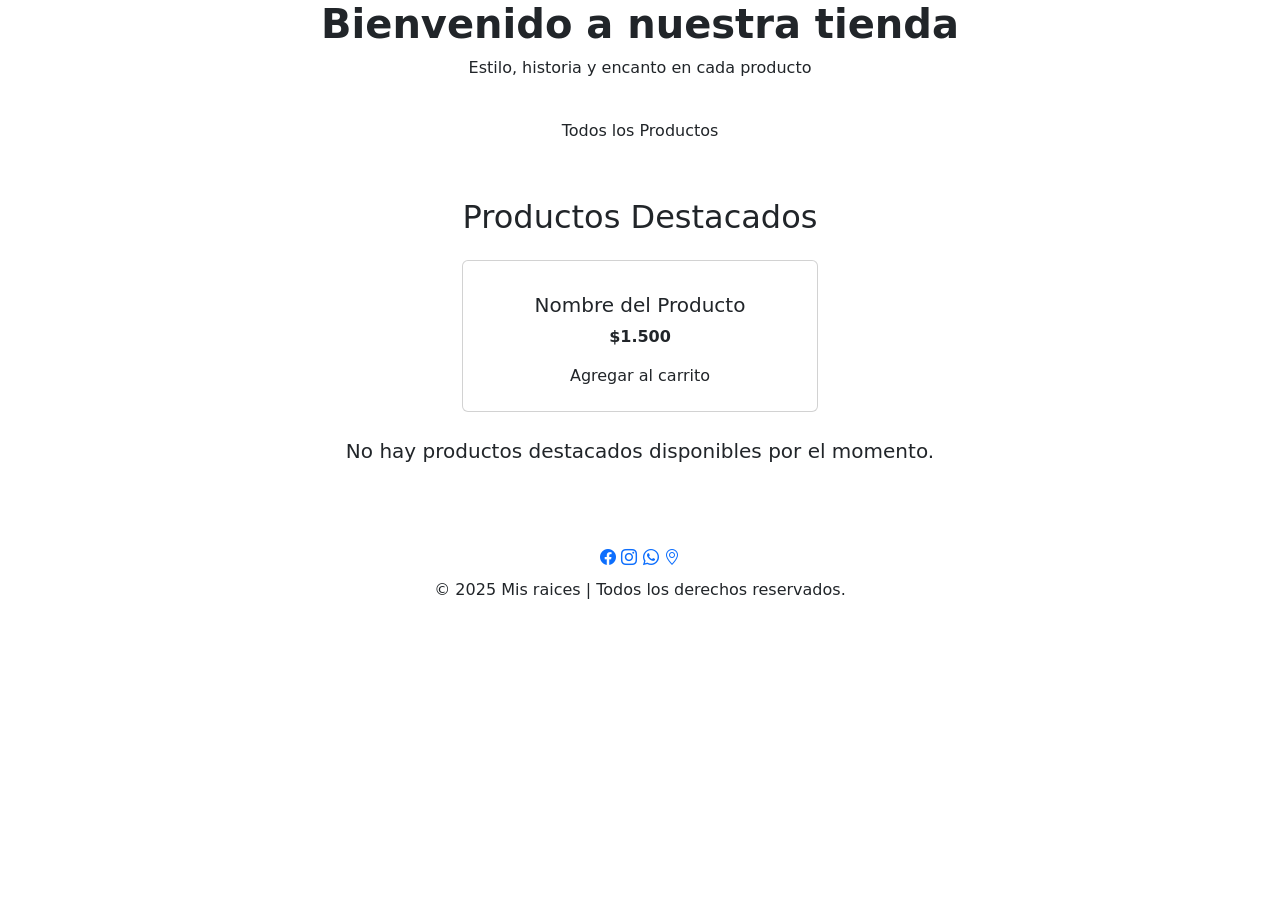
<file: src/main/resources/templates/index.html>
<!DOCTYPE html>
<html xmlns:th="http://www.thymeleaf.org" lang="es">
<head>
  <meta charset="UTF-8">
  <meta name="viewport" content="width=device-width, initial-scale=1.0">
  <title>Mis raices</title>
  <link href="https://cdn.jsdelivr.net/npm/bootstrap@5.3.2/dist/css/bootstrap.min.css" rel="stylesheet">
  <link href="https://fonts.googleapis.com/css2?family=Playfair+Display:wght@400;600&family=Poppins:wght@300;400;600&display=swap" rel="stylesheet">
  <link rel="stylesheet" th:href="@{/estilos/style-index.css}">
  <link rel="stylesheet" href="https://cdn.jsdelivr.net/npm/bootstrap-icons@1.11.0/font/bootstrap-icons.css">
</head>

<body>

<th:block th:replace="~{fragmentos :: nav-bar('inicio', ${cantidadTotal})}"></th:block>

<section class="banner d-flex align-items-center justify-content-center">
  <div class="text-center">
    <h1 class="fw-bold">Bienvenido a nuestra tienda</h1>
    <p>Estilo, historia y encanto en cada producto</p>
    <a th:href="@{/productos}" class="btn btn-vintage mt-3">Todos los Productos</a>
  </div>
</section>

<section class="container my-5">
  <h2 class="text-center mb-4">Productos Destacados</h2>
  <div class="row g-4 d-flex justify-content-center">

    <div class="col-md-4 col-sm-6" th:each="producto : ${productosDestacados}">
      <div class="card product-card h-100">
        <a th:href="@{/producto-card/{id}(id=${producto.id})}" class="text-decoration-none text-dark">
          <div class="card-img-top-container">
            <img th:src="@{'/imagenes/productos/' + ${producto.urlImagen}}" class="card-img-top" th:alt="${producto.nombre}">
          </div>
          <div class="card-body text-center d-flex flex-column justify-content-between p-2">
            <h5 class="card-title" th:text="${producto.nombre}">Nombre del Producto</h5>
            <p class="card-text fw-bold" th:text="'$' + ${#numbers.formatDecimal(producto.precio, 0, 'POINT', 0, 'COMMA')}">$1.500</p>
          </div>
        </a>
        <div class="card-footer text-center border-0 bg-transparent pt-0 pb-3">
          <form th:action="@{/carrito/agregar}" method="post" class="d-inline">
            <input type="hidden" name="id" th:value="${producto.id}">
            <button type="submit" class="btn btn-vintage w-100">Agregar al carrito</button>
          </form>
        </div>
      </div>
    </div>

    <div th:if="${#lists.isEmpty(productosDestacados)}" class="col-12 text-center">
      <p class="lead">No hay productos destacados disponibles por el momento.</p>
    </div>

  </div>
</section>

<footer class="vintage-footer text-center py-3">
  <div class="social-icons mb-2">
    <a href="#" target="_blank"><i class="bi bi-facebook"></i></a>
    <a href="#" target="_blank"><i class="bi bi-instagram"></i></a>
    <a href="#" target="_blank"><i class="bi bi-whatsapp"></i></a>
    <a href="#" target="_blank"><i class="bi bi-geo-alt"></i></a>
  </div>
  <p>&copy; 2025 Mis raices | Todos los derechos reservados.</p>
</footer>

<script src="https://cdn.jsdelivr.net/npm/bootstrap@5.3.2/dist/js/bootstrap.bundle.min.js"></script>
</body>
</html>
</file>
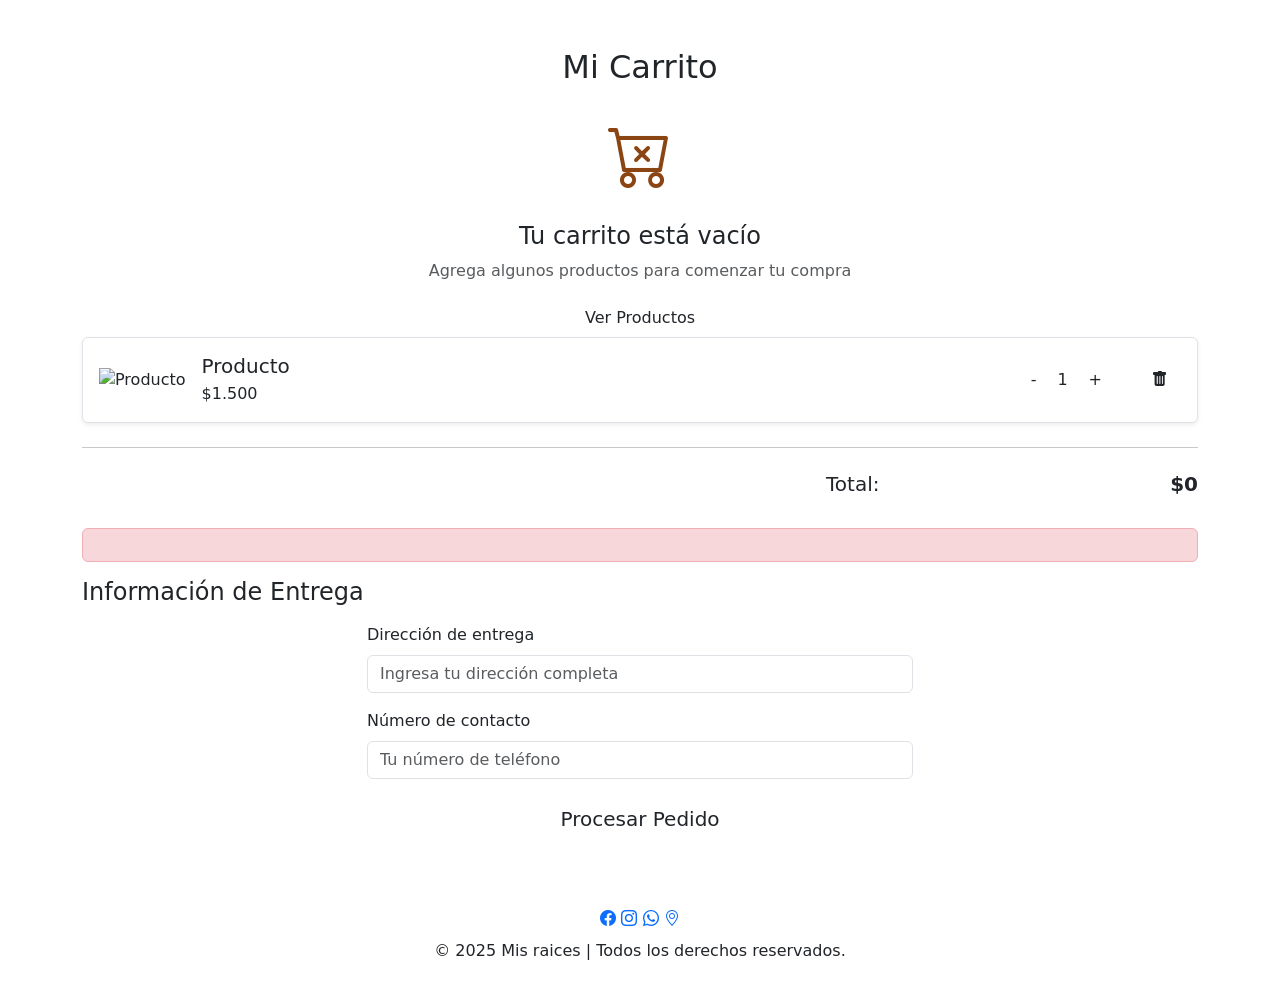
<file: src/main/resources/templates/carrito.html>
<!DOCTYPE html>
<html lang="es" xmlns:th="http://www.thymeleaf.org">
<head>
  <meta charset="UTF-8">
  <meta name="viewport" content="width=device-width, initial-scale=1.0">
  <title>Carrito - Mis Raices</title>
  <link href="https://cdn.jsdelivr.net/npm/bootstrap@5.3.2/dist/css/bootstrap.min.css" rel="stylesheet">
  <link rel="stylesheet" href="https://cdn.jsdelivr.net/npm/bootstrap-icons@1.11.0/font/bootstrap-icons.css">
  <link href="https://fonts.googleapis.com/css2?family=Poppins:wght@300;400;500;600&display=swap" rel="stylesheet">
  <link th:href="@{/estilos/carrito.css}" rel="stylesheet">
</head>
<body>

<div th:replace="~{fragmentos :: nav-bar('carrito', ${cantidadTotal})}"></div>

<section class="container my-5 carrito">
  <h2 class="text-center mb-4">Mi Carrito</h2>

  <div th:if="${#lists.isEmpty(itemsCarrito)}" class="text-center">
    <div class="empty-cart">
      <i class="bi bi-cart-x" style="font-size: 4rem; color: #8B4513;"></i>
      <h4 class="mt-3">Tu carrito está vacío</h4>
      <p class="text-muted">Agrega algunos productos para comenzar tu compra</p>
      <a th:href="@{/productos}" class="btn btn-vintage">Ver Productos</a>
    </div>
  </div>

  <div th:each="item : ${itemsCarrito}" class="cart-item d-flex align-items-center justify-content-between p-3 mb-3 border rounded shadow-sm">
    <div class="d-flex align-items-center gap-3">
      <img th:src="@{'/imagenes/productos/' + ${item.producto.urlImagen}}" alt="Producto" class="cart-img">
      <div>
        <h5 class="mb-1" th:text="${item.producto.nombre}">Producto</h5>
        <p class="mb-0" th:text="'$' + ${#numbers.formatDecimal(item.producto.precio, 0, 'POINT', 0, 'COMMA')}">$1.500</p>
      </div>
    </div>
    <div class="d-flex align-items-center gap-2">
      <form th:action="@{/carrito/actualizar}" method="post" class="d-inline">
        <input type="hidden" name="id" th:value="${item.producto.id}">
        <input type="hidden" name="cantidad" th:value="${item.cantidad - 1}">
        <button type="submit" class="btn btn-quantity" th:disabled="${item.cantidad <= 1}">-</button>
      </form>
      <span class="quantity" th:text="${item.cantidad}">1</span>
      <form th:action="@{/carrito/actualizar}" method="post" class="d-inline">
        <input type="hidden" name="id" th:value="${item.producto.id}">
        <input type="hidden" name="cantidad" th:value="${item.cantidad + 1}">
        <button type="submit" class="btn btn-quantity">+</button>
      </form>
      <form th:action="@{/carrito/eliminar}" method="post" class="d-inline ms-3">
        <input type="hidden" name="id" th:value="${item.producto.id}">
        <button type="submit" class="btn btn-delete"><i class="bi bi-trash-fill"></i></button>
      </form>
    </div>
  </div>

  <hr class="my-4">
  <div class="d-flex justify-content-end mb-4">
    <div class="col-md-4">
      <div class="d-flex justify-content-between align-items-center">
        <h5>Total:</h5>
        <h5 class="fw-bold" th:text="'$' + ${#numbers.formatDecimal(totalCarrito, 0, 'POINT', 0, 'COMMA')}">$0</h5>
      </div>
    </div>
  </div>

  <!-- Mensajes de error -->
  <div th:if="${error}" class="alert alert-danger text-center" role="alert">
    <span th:text="${error}"></span>
  </div>

  <!-- Formulario de checkout -->
  <div th:if="${!#lists.isEmpty(itemsCarrito)}" class="checkout-section">
    <h4 class="mb-3">Información de Entrega</h4>
    <form th:action="@{/carrito/checkout}" method="post" class="row justify-content-center">
      <div class="col-md-6">
        <div class="mb-3">
          <label for="direccion" class="form-label">Dirección de entrega</label>
          <input type="text" class="form-control" id="direccion" name="direccion"
                 placeholder="Ingresa tu dirección completa" required>
        </div>
        <div class="mb-3">
          <label for="contacto" class="form-label">Número de contacto</label>
          <input type="tel" class="form-control" id="contacto" name="contacto"
                 placeholder="Tu número de teléfono" required>
        </div>
        <div class="text-center">
          <button type="submit" class="btn btn-vintage btn-lg">Procesar Pedido</button>
        </div>
      </div>
    </form>
  </div>
</section>

<footer class="vintage-footer text-center py-3">
  <div class="social-icons mb-2">
    <a href="#"><i class="bi bi-facebook"></i></a>
    <a href="#"><i class="bi bi-instagram"></i></a>
    <a href="#"><i class="bi bi-whatsapp"></i></a>
    <a href="#"><i class="bi bi-geo-alt"></i></a>
  </div>
  <p>&copy; 2025 Mis raices | Todos los derechos reservados.</p>
</footer>

<script src="https://cdn.jsdelivr.net/npm/bootstrap@5.3.2/dist/js/bootstrap.bundle.min.js"></script>
</body>
</html>
</file>
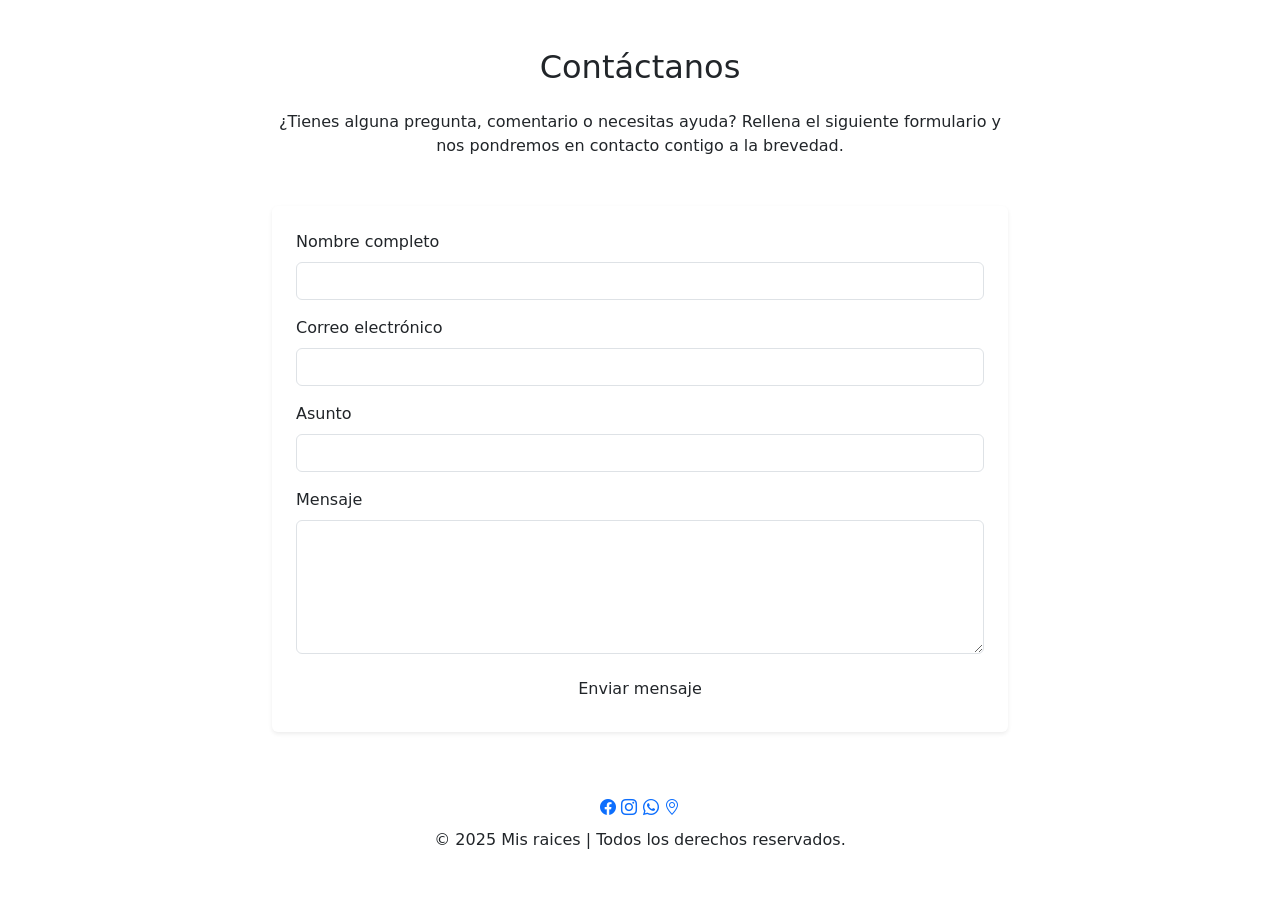
<file: src/main/resources/templates/contactos.html>
<!DOCTYPE html>
<html xmlns:th="http://www.thymeleaf.org" lang="es">
<head>
  <meta charset="UTF-8">
  <meta name="viewport" content="width=device-width, initial-scale=1.0">
  <title>Contacto - Mis raices</title>

  <link href="https://cdn.jsdelivr.net/npm/bootstrap@5.3.2/dist/css/bootstrap.min.css" rel="stylesheet">
  <link href="https://fonts.googleapis.com/css2?family=Playfair+Display:wght@400;600&family=Poppins:wght@300;400;600&display=swap" rel="stylesheet">

  <link rel="stylesheet" th:href="@{/estilos/productos.css}">
  <link rel="stylesheet" th:href="@{/estilos/contacto.css}">
  <link rel="stylesheet" href="https://cdn.jsdelivr.net/npm/bootstrap-icons@1.11.0/font/bootstrap-icons.css">
</head>

<body>

<th:block th:replace="~{fragmentos :: nav-bar('contacto', ${cantidadTotal})}"></th:block>

<main class="container my-5">
  <h2 class="text-center mb-4">Contáctanos</h2>
  <div class="row justify-content-center">
    <div class="col-md-8">
      <p class="text-center mb-5">
        ¿Tienes alguna pregunta, comentario o necesitas ayuda? Rellena el siguiente formulario y nos pondremos en contacto contigo a la brevedad.
      </p>

      <form th:action="@{/contacto}" method="post" class="p-4 shadow-sm rounded contact-form">
        <div class="mb-3">
          <label for="nombre" class="form-label">Nombre completo</label>
          <input type="text" class="form-control" id="nombre" name="nombre" required>
        </div>
        <div class="mb-3">
          <label for="email" class="form-label">Correo electrónico</label>
          <input type="email" class="form-control" id="email" name="email" required>
        </div>
        <div class="mb-3">
          <label for="asunto" class="form-label">Asunto</label>
          <input type="text" class="form-control" id="asunto" name="asunto" required>
        </div>
        <div class="mb-3">
          <label for="mensaje" class="form-label">Mensaje</label>
          <textarea class="form-control" id="mensaje" name="mensaje" rows="5" required></textarea>
        </div>

        <div class="d-grid gap-2">
          <button type="submit" class="btn btn-vintage">Enviar mensaje</button>
        </div>
      </form>
    </div>
  </div>
</main>

<footer class="vintage-footer text-center py-3">
  <div class="social-icons mb-2">
    <a href="#" target="_blank"><i class="bi bi-facebook"></i></a>
    <a href="#" target="_blank"><i class="bi bi-instagram"></i></a>
    <a href="#" target="_blank"><i class="bi bi-whatsapp"></i></a>
    <a href="#" target="_blank"><i class="bi bi-geo-alt"></i></a>
  </div>
  <p>&copy; 2025 Mis raices | Todos los derechos reservados.</p>
</footer>

<script src="https://cdn.jsdelivr.net/npm/bootstrap@5.3.2/dist/js/bootstrap.bundle.min.js"></script>

</body>
</html>
</file>
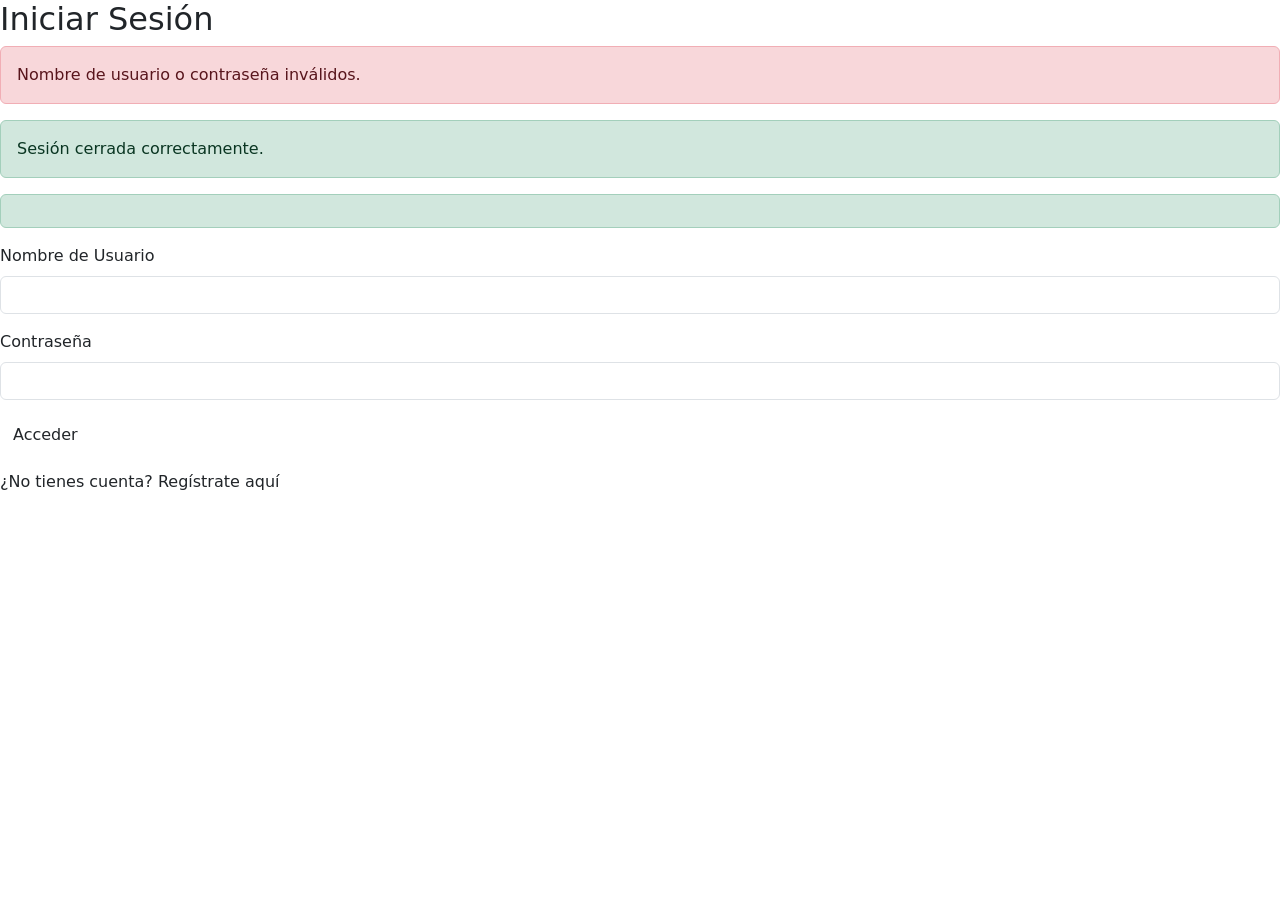
<file: src/main/resources/templates/login.html>
<!DOCTYPE html>
<html xmlns:th="http://www.thymeleaf.org" lang="es">
<head>
    <meta charset="UTF-8">
    <meta name="viewport" content="width=device-width, initial-scale=1.0">
    <title>Iniciar Sesión - Mis Raíces</title>

    <!-- Bootstrap CSS -->
    <link href="https://cdn.jsdelivr.net/npm/bootstrap@5.3.2/dist/css/bootstrap.min.css" rel="stylesheet">
    <!-- Bootstrap Icons -->
    <link rel="stylesheet" href="https://cdn.jsdelivr.net/npm/bootstrap-icons@1.11.0/font/bootstrap-icons.css">
    <!-- Google Fonts -->
    <link href="https://fonts.googleapis.com/css2?family=Playfair+Display:wght@400;600&family=Poppins:wght@300;400;600&display=swap" rel="stylesheet">

    <!-- Tu CSS externo -->
    <link rel="stylesheet" th:href="@{/estilos/login-registro.css}">
</head>
<body class="login-body">

<div class="form-card">
    <h2>Iniciar Sesión</h2>

    <div th:if="${param.error}" class="alert alert-danger" role="alert">
        Nombre de usuario o contraseña inválidos.
    </div>

    <div th:if="${param.logout}" class="alert alert-success" role="alert">
        Sesión cerrada correctamente.
    </div>

    <div th:if="${registroExitoso}" class="alert alert-success" role="alert">
        <span th:text="${registroExitoso}"></span>
    </div>

    <form th:action="@{/login}" method="post">
        <div class="mb-3 text-start">
            <label for="username" class="form-label">Nombre de Usuario</label>
            <input type="text" class="form-control" id="username" name="username" required>
        </div>
        <div class="mb-3 text-start">
            <label for="password" class="form-label">Contraseña</label>
            <input type="password" class="form-control" id="password" name="password" required>
        </div>

        <button type="submit" class="btn btn-vintage">Acceder</button>
    </form>

    <div class="mt-3">
        <span>¿No tienes cuenta? </span>
        <a th:href="@{/registro}">Regístrate aquí</a>
    </div>
</div>

<script src="https://cdn.jsdelivr.net/npm/bootstrap@5.3.2/dist/js/bootstrap.bundle.min.js"></script>
</body>
</html>
</file>
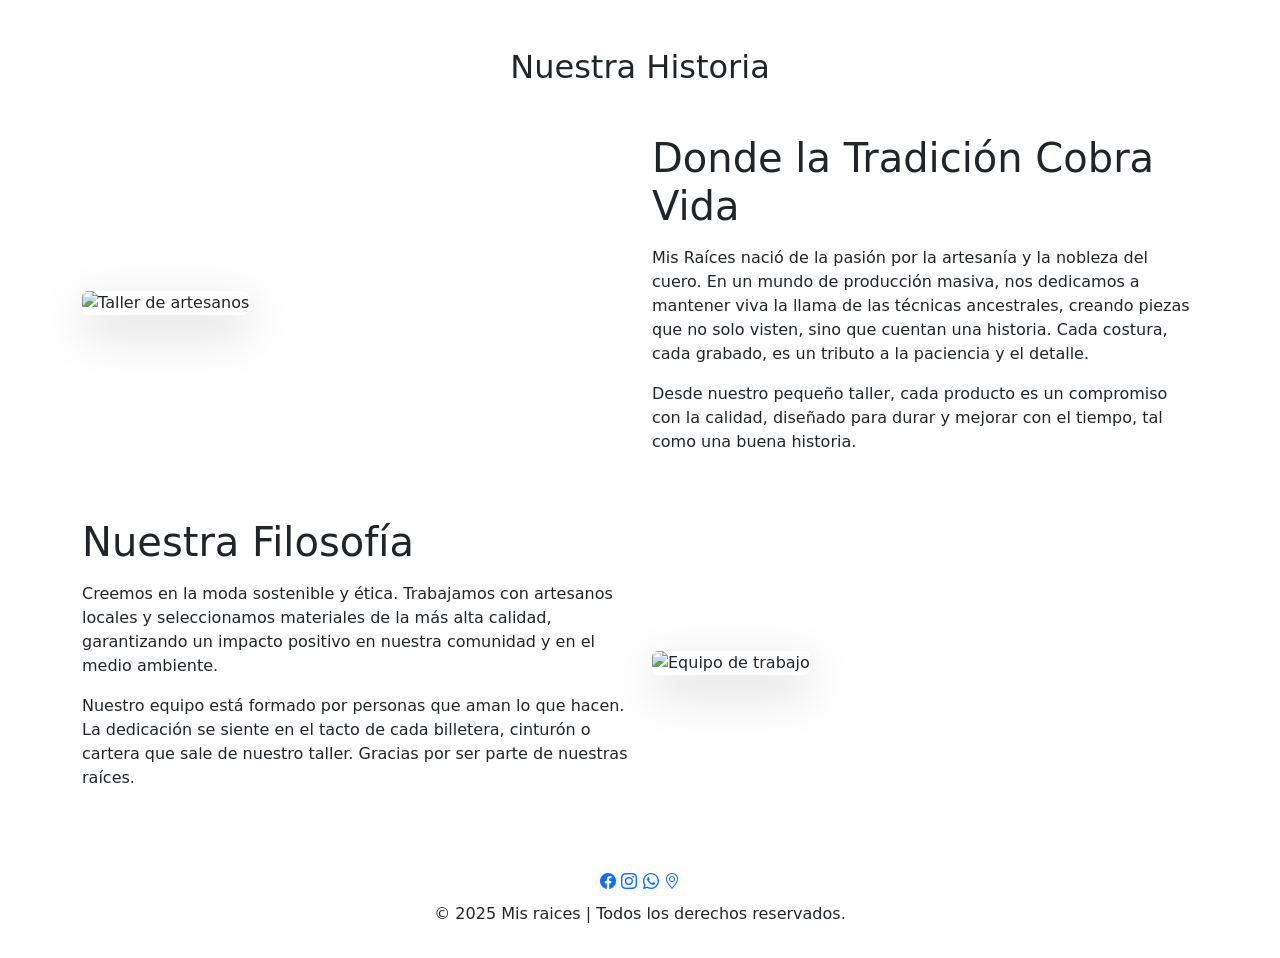
<file: src/main/resources/templates/nosotros.html>
<!DOCTYPE html>
<html xmlns:th="http://www.thymeleaf.org" lang="es">
<head>
  <meta charset="UTF-8">
  <meta name="viewport" content="width=device-width, initial-scale=1.0">
  <title>Nosotros - Mis raices</title>
  <link href="https://cdn.jsdelivr.net/npm/bootstrap@5.3.2/dist/css/bootstrap.min.css" rel="stylesheet">
  <link href="https://fonts.googleapis.com/css2?family=Playfair+Display:wght@400;600&family=Poppins:wght@300;400;600&display=swap" rel="stylesheet">
  <link rel="stylesheet" th:href="@{/estilos/productos.css}">
  <link rel="stylesheet" th:href="@{/estilos/nosotros.css}">
  <link rel="stylesheet" href="https://cdn.jsdelivr.net/npm/bootstrap-icons@1.11.0/font/bootstrap-icons.css">
</head>

<body>

<th:block th:replace="~{fragmentos :: nav-bar('nosotros', ${cantidadTotal})}"></th:block>

<main class="container my-5">
  <h2 class="text-center mb-5">Nuestra Historia</h2>

  <div class="row align-items-center mb-5">
    <div class="col-md-6 mb-4 mb-md-0">
      <img th:src="@{/imagenes/nosotros/Taller.jpg}" alt="Taller de artesanos" class="img-fluid rounded shadow-lg">
    </div>
    <div class="col-md-6 nosotros-texto">
      <h3 class="display-6 mb-3">Donde la Tradición Cobra Vida</h3>
      <p>
        Mis Raíces nació de la pasión por la artesanía y la nobleza del cuero. En un mundo de producción masiva, nos dedicamos a mantener viva la llama de las técnicas ancestrales, creando piezas que no solo visten, sino que cuentan una historia. Cada costura, cada grabado, es un tributo a la paciencia y el detalle.
      </p>
      <p>
        Desde nuestro pequeño taller, cada producto es un compromiso con la calidad, diseñado para durar y mejorar con el tiempo, tal como una buena historia.
      </p>
    </div>
  </div>

  <div class="row align-items-center flex-md-row-reverse">
    <div class="col-md-6 mb-4 mb-md-0">
      <img th:src="@{/imagenes/nosotros/Nosotros.jpg}" alt="Equipo de trabajo" class="img-fluid rounded shadow-lg">
    </div>
    <div class="col-md-6 nosotros-texto">
      <h3 class="display-6 mb-3">Nuestra Filosofía</h3>
      <p>
        Creemos en la moda sostenible y ética. Trabajamos con artesanos locales y seleccionamos materiales de la más alta calidad, garantizando un impacto positivo en nuestra comunidad y en el medio ambiente.
      </p>
      <p>
        Nuestro equipo está formado por personas que aman lo que hacen. La dedicación se siente en el tacto de cada billetera, cinturón o cartera que sale de nuestro taller. Gracias por ser parte de nuestras raíces.
      </p>
    </div>
  </div>

</main>

<footer class="vintage-footer text-center py-3">
  <div class="social-icons mb-2">
    <a href="#" target="_blank"><i class="bi bi-facebook"></i></a>
    <a href="#" target="_blank"><i class="bi bi-instagram"></i></a>
    <a href="#" target="_blank"><i class="bi bi-whatsapp"></i></a>
    <a href="#" target="_blank"><i class="bi bi-geo-alt"></i></a>
  </div>
  <p>&copy; 2025 Mis raices | Todos los derechos reservados.</p>
</footer>

<script src="https://cdn.jsdelivr.net/npm/bootstrap@5.3.2/dist/js/bootstrap.bundle.min.js"></script>

</body>
</html>
</file>
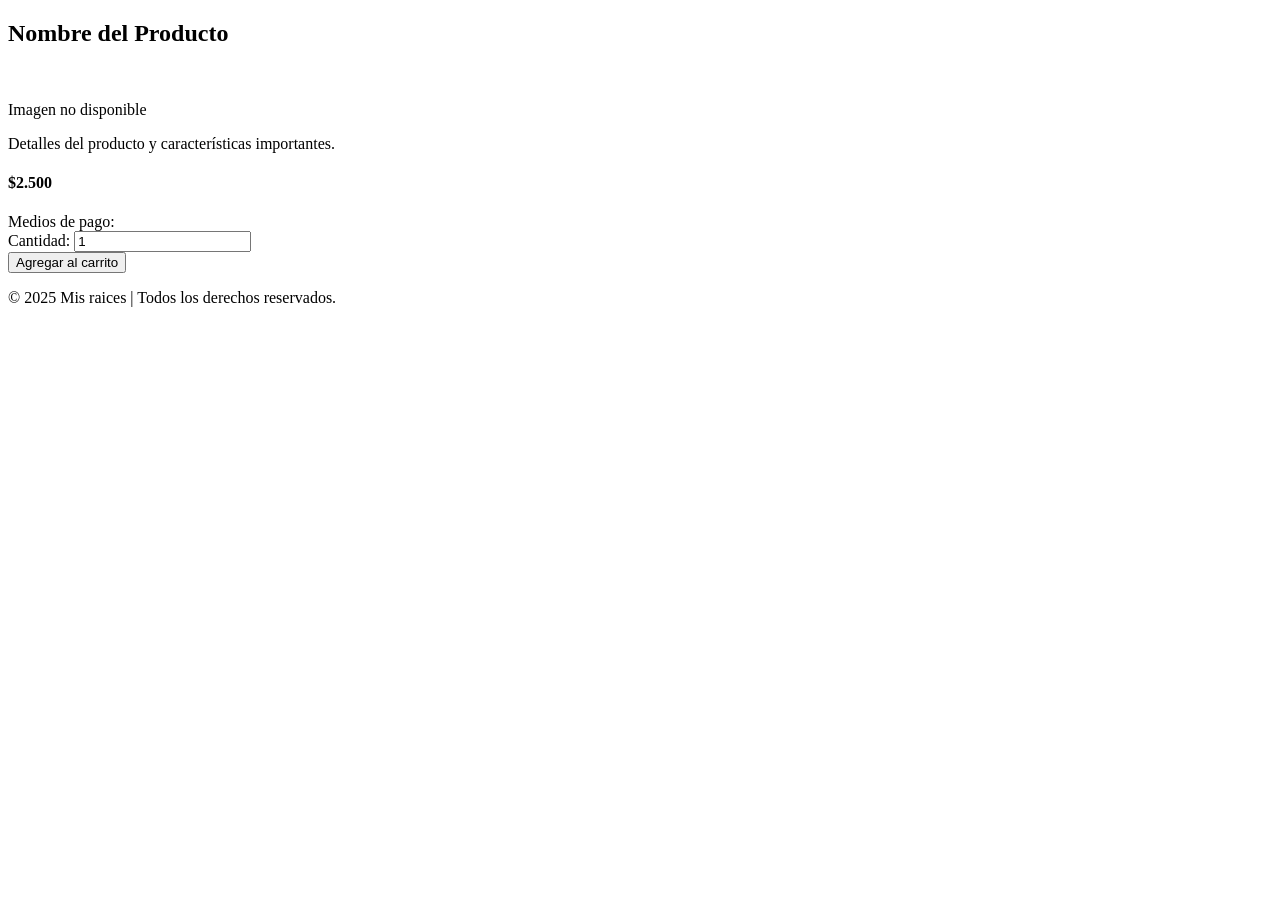
<file: src/main/resources/templates/producto-card.html>
<!DOCTYPE html>
<html lang="es" xmlns:th="http://www.thymeleaf.org">
<head>
  <meta charset="UTF-8">
  <meta name="viewport" content="width=device-width, initial-scale=1.0">
  <title>Detalle del Producto - Mis Raíces</title>
  <link th:href="@{https://cdn.jsdelivr.net/npm/bootstrap@5.3.2/dist/css/bootstrap.min.css}" rel="stylesheet">
  <link th:href="@{https://cdn.jsdelivr.net/npm/bootstrap-icons@1.11.0/font/bootstrap-icons.css}" rel="stylesheet">
  <link th:href="@{https://fonts.googleapis.com/css2?family=Playfair+Display:wght@400;600&family=Poppins:wght@300;400;600&display=swap}" rel="stylesheet">
  <link th:href="@{/estilos/producto-card.css}" rel="stylesheet">
</head>

<body>

<th:block th:replace="~{fragmentos :: nav-bar('producto-card', ${cantidadTotal})}"></th:block>

<section class="container my-5 producto-detalle">
  <h2 class="text-center mb-4 producto-nombre" th:text="${producto.nombre}">Nombre del Producto</h2>

  <div class="row g-4">
    <div class="col-md-6 text-center">
      <div class="card-img-top-container">
        <div th:if="${producto.urlImagen != null and !producto.urlImagen.isEmpty()}">
          <img th:src="@{'/imagenes/productos/' + ${producto.urlImagen}}" class="img-fluid rounded shadow-sm" th:alt="${producto.nombre}">
        </div>
        <div th:if="${producto.urlImagen == null or producto.urlImagen.isEmpty()}" class="no-image-placeholder py-5">
          <i class="bi bi-image" style="font-size: 4rem; color: #c9b79c;"></i>
          <p class="text-muted mt-2">Imagen no disponible</p>
        </div>
      </div>
    </div>

    <div class="col-md-6">
      <div class="producto-info p-4">
        <p class="descripcion" th:text="${producto.descripcion}">
          Detalles del producto y características importantes.
        </p>

        <h4 class="precio fw-bold text-vintage" th:text="'$' + ${#numbers.formatDecimal(producto.precio, 0, 'POINT', 0, 'COMMA')}">$2.500</h4>

        <div class="medios-pago mb-3 d-flex align-items-center gap-2">
          <span class="fw-bold">Medios de pago:</span>
          <i class="bi bi-credit-card-fill"></i>
          <i class="bi bi-wallet2"></i>
          <i class="bi bi-paypal"></i>
        </div>

        <!-- Formulario para agregar al carrito -->
        <form th:action="@{/carrito/agregar}" method="post">
          <input type="hidden" name="id" th:value="${producto.id}">

          <div class="cantidad-agregar d-flex align-items-center gap-2 mb-3">
            <label for="cantidad" class="form-label mb-0 fw-bold">Cantidad:</label>
            <input type="number" id="cantidad" name="cantidad" value="1" min="1" class="form-control w-25 text-center">
          </div>

          <button type="submit" class="btn btn-vintage w-100">Agregar al carrito</button>
        </form>
      </div>
    </div>
  </div>
</section>

<footer class="vintage-footer text-center py-3">
  <div class="social-icons mb-2">
    <a href="#"><i class="bi bi-facebook"></i></a>
    <a href="#"><i class="bi bi-instagram"></i></a>
    <a href="#"><i class="bi bi-whatsapp"></i></a>
    <a href="#"><i class="bi bi-geo-alt"></i></a>
  </div>
  <p>&copy; 2025 Mis raices | Todos los derechos reservados.</p>
</footer>

<script th:src="@{https://cdn.jsdelivr.net/npm/bootstrap@5.3.2/dist/js/bootstrap.bundle.min.js}"></script>
</body>
</html>
</file>
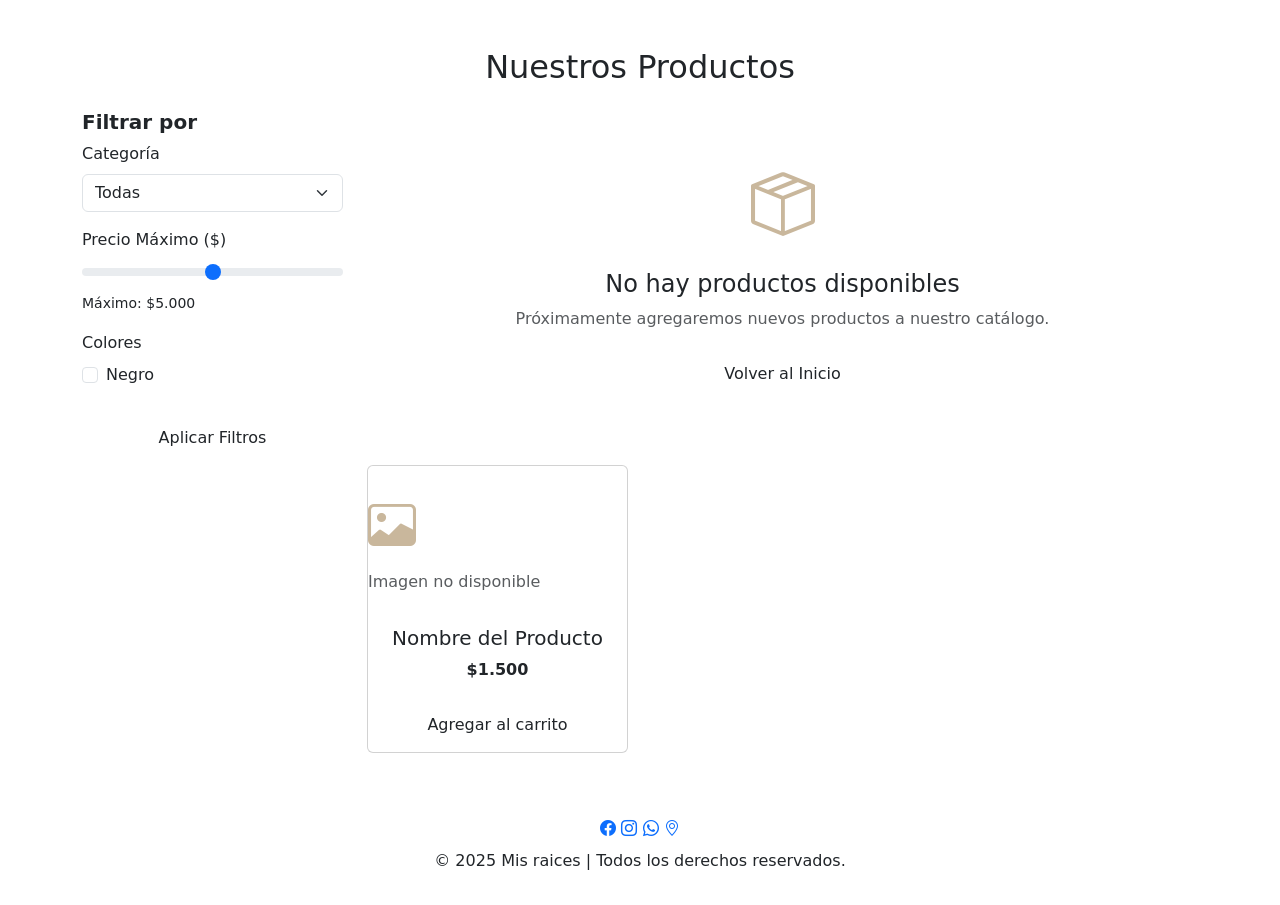
<file: src/main/resources/templates/productos.html>
<!DOCTYPE html>
<html xmlns:th="http://www.thymeleaf.org" lang="es">
<head>
    <meta charset="UTF-8">
    <meta name="viewport" content="width=device-width, initial-scale=1.0">
    <title>Productos - Mis Raíces</title>
    <link href="https://cdn.jsdelivr.net/npm/bootstrap@5.3.2/dist/css/bootstrap.min.css" rel="stylesheet">
    <link href="https://fonts.googleapis.com/css2?family=Playfair+Display:wght@400;600&family=Poppins:wght@300;400;600&display=swap" rel="stylesheet">
    <link rel="stylesheet" th:href="@{/estilos/productos.css}">
    <link rel="stylesheet" href="https://cdn.jsdelivr.net/npm/bootstrap-icons@1.11.0/font/bootstrap-icons.css">
</head>
<body>

<th:block th:replace="~{fragmentos :: nav-bar('productos', ${cantidadTotal})}"></th:block>

<main class="container my-5">
    <h2 class="text-center mb-4">Nuestros Productos</h2>

    <div class="row">
        <div class="col-lg-3 mb-4">
            <div class="filter-box">
                <h5 class="fw-bold">Filtrar por</h5>
                <form th:action="@{/productos}" method="get">

                    <div class="mb-3">
                        <label for="categoria" class="form-label">Categoría</label>
                        <select id="categoria" name="categoria" class="form-select">
                            <option value="Todas"
                                    th:selected="${categoriaSeleccionada == null or categoriaSeleccionada.isEmpty() or categoriaSeleccionada == 'Todas'}">
                                Todas
                            </option>
                            <option value="Hombres" th:selected="${categoriaSeleccionada == 'Hombres'}">Hombres</option>
                            <option value="Mujeres" th:selected="${categoriaSeleccionada == 'Mujeres'}">Mujeres</option>
                            <option value="Niños" th:selected="${categoriaSeleccionada == 'Niños'}">Niños</option>
                        </select>
                    </div>

                    <div class="mb-3">
                        <label for="precioMax" class="form-label">Precio Máximo ($)</label>
                        <input type="range" class="form-range" id="precioMax" name="precioMax" min="4000" max="20000" step="100"
                               th:value="${precioMaxSeleccionado != null ? precioMaxSeleccionado : 5000}">
                        <p><small>Máximo: $<span id="precioMaxValor"
                                                 th:text="${#numbers.formatDecimal(precioMaxSeleccionado != null ? precioMaxSeleccionado : 5000, 0, 'POINT', 0, 'COMMA')}">5.000</span></small></p>
                    </div>

                    <div class="mb-3">
                        <label class="form-label d-block">Colores</label>
                        <div class="form-check" th:each="color : ${ {'Negro', 'Marrón', 'Rojo', 'Azul', 'Blanco'} }">
                            <input class="form-check-input" type="checkbox" name="color" th:value="${color}"
                                   th:id="${'color-' + color}"
                                   th:checked="${coloresSeleccionados != null and #lists.contains(coloresSeleccionados, color)}">
                            <label class="form-check-label" th:for="${'color-' + color}" th:text="${color}">Negro</label>
                        </div>
                    </div>

                    <button type="submit" class="btn btn-vintage w-100 mt-3">Aplicar Filtros</button>
                </form>
            </div>
        </div>

        <div class="col-lg-9">
            <div class="row g-4">

                <!-- Mensaje cuando no hay productos -->
                <div th:if="${#lists.isEmpty(productos)}" class="col-12 text-center py-5">
                    <div class="empty-products">
                        <i class="bi bi-box-seam" style="font-size: 4rem; color: #c9b79c;"></i>
                        <h4 class="mt-3">No hay productos disponibles</h4>
                        <p class="text-muted">Próximamente agregaremos nuevos productos a nuestro catálogo.</p>
                        <a th:href="@{/}" class="btn btn-vintage mt-2">Volver al Inicio</a>
                    </div>
                </div>

                <!-- Productos de la base de datos con redirección al detalle -->
                <div class="col-md-6 col-lg-4" th:each="producto : ${productos}">
                    <div class="card product-card h-100">
                        <a th:href="@{/producto-card/{id}(id=${producto.id})}" class="text-decoration-none text-dark d-flex flex-column h-100">
                            <div class="card-img-top-container">
                                <div th:if="${producto.urlImagen != null and !producto.urlImagen.isEmpty()}">
                                    <img th:src="@{'/imagenes/productos/' + ${producto.urlImagen}}" class="card-img-top" th:alt="${producto.nombre}">
                                </div>
                                <div th:if="${producto.urlImagen == null or producto.urlImagen.isEmpty()}" class="no-image-placeholder">
                                    <i class="bi bi-image" style="font-size: 3rem; color: #c9b79c;"></i>
                                    <p class="text-muted mt-2">Imagen no disponible</p>
                                </div>
                            </div>
                            <div class="card-body text-center d-flex flex-column justify-content-between">
                                <h5 class="card-title" th:text="${producto.nombre}">Nombre del Producto</h5>
                                <p class="card-text fw-bold text-vintage" th:text="'$' + ${#numbers.formatDecimal(producto.precio, 0, 'POINT', 0, 'COMMA')}">$1.500</p>
                            </div>
                        </a>
                        <div class="card-footer text-center border-0 bg-transparent">
                            <form th:action="@{/carrito/agregar}" method="post" class="d-inline">
                                <input type="hidden" name="id" th:value="${producto.id}">
                                <button type="submit" class="btn btn-vintage w-100">Agregar al carrito</button>
                            </form>
                        </div>
                    </div>
                </div>

            </div>
        </div>
    </div>
</main>

<footer class="vintage-footer text-center py-3">
    <div class="social-icons mb-2">
        <a href="#" target="_blank"><i class="bi bi-facebook"></i></a>
        <a href="#" target="_blank"><i class="bi bi-instagram"></i></a>
        <a href="#" target="_blank"><i class="bi bi-whatsapp"></i></a>
        <a href="#" target="_blank"><i class="bi bi-geo-alt"></i></a>
    </div>
    <p>&copy; 2025 Mis raices | Todos los derechos reservados.</p>
</footer>

<script src="https://cdn.jsdelivr.net/npm/bootstrap@5.3.2/dist/js/bootstrap.bundle.min.js"></script>

<script>
    document.addEventListener("DOMContentLoaded", function() {

        const rangeInput = document.getElementById("precioMax");
        const precioValorSpan = document.getElementById("precioMaxValor");

        if (rangeInput && precioValorSpan) {

            rangeInput.addEventListener("input", function() {
                let valorFormateado = Number(rangeInput.value).toLocaleString('es-AR');
                precioValorSpan.textContent = valorFormateado;
            });
        }
    });
</script>
</body>
</html>
</file>
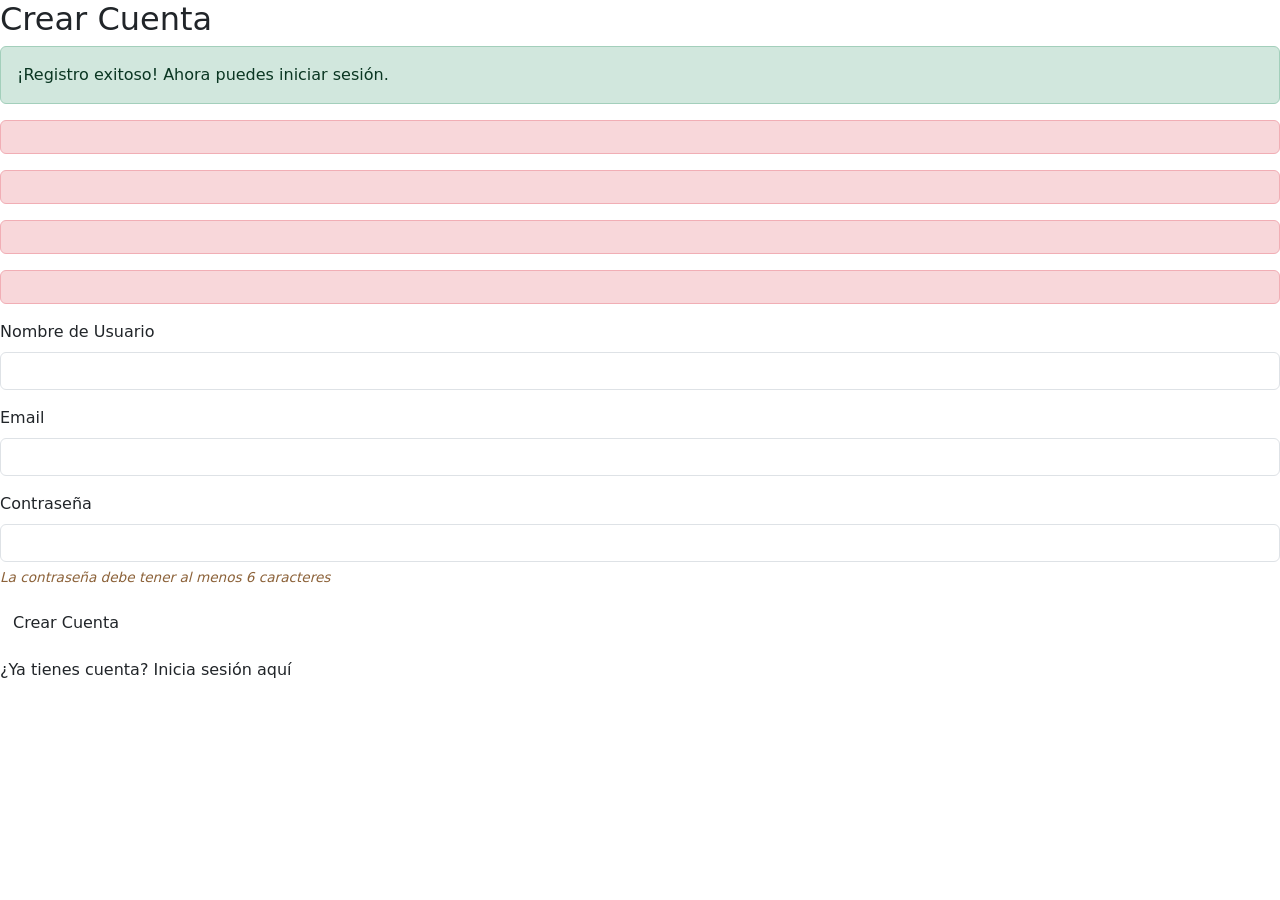
<file: src/main/resources/templates/registro.html>
<!DOCTYPE html>
<html xmlns:th="http://www.thymeleaf.org" lang="es">
<head>
    <meta charset="UTF-8">
    <meta name="viewport" content="width=device-width, initial-scale=1.0">
    <title>Crear Cuenta - Mis Raíces</title>

    <!-- Bootstrap CSS -->
    <link href="https://cdn.jsdelivr.net/npm/bootstrap@5.3.2/dist/css/bootstrap.min.css" rel="stylesheet">
    <!-- Bootstrap Icons -->
    <link rel="stylesheet" href="https://cdn.jsdelivr.net/npm/bootstrap-icons@1.11.1/font/bootstrap-icons.css">
    <!-- Google Fonts -->
    <link href="https://fonts.googleapis.com/css2?family=Playfair+Display:wght@400;600&family=Poppins:wght@300;400;600&display=swap" rel="stylesheet">

    <!-- Tu CSS externo -->
    <link rel="stylesheet" th:href="@{/estilos/login-registro.css}">
</head>
<body class="login-body">

<div class="form-card">
    <h2>Crear Cuenta</h2>

    <div th:if="${param.registroExitoso}" class="alert alert-success" role="alert">
        ¡Registro exitoso! Ahora puedes iniciar sesión.
    </div>

    <div th:if="${errorMessage}" class="alert alert-danger" role="alert">
        <span th:text="${errorMessage}"></span>
    </div>

    <div th:if="${usernameError}" class="alert alert-danger" role="alert">
        <span th:text="${usernameError}"></span>
    </div>

    <div th:if="${emailError}" class="alert alert-danger" role="alert">
        <span th:text="${emailError}"></span>
    </div>

    <div th:if="${passwordError}" class="alert alert-danger" role="alert">
        <span th:text="${passwordError}"></span>
    </div>

    <form th:action="@{/registro}" method="post" th:object="${usuario}">
        <div class="mb-3 text-start">
            <label for="username" class="form-label">Nombre de Usuario</label>
            <input type="text" class="form-control" id="username" name="username" th:field="*{username}"
                   th:classappend="${usernameError != null ? 'is-invalid' : ''}" required>
            <div th:if="${usernameError}" class="text-danger" th:text="${usernameError}"></div>
        </div>

        <div class="mb-3 text-start">
            <label for="email" class="form-label">Email</label>
            <input type="email" class="form-control" id="email" name="email" th:field="*{email}"
                   th:classappend="${emailError != null ? 'is-invalid' : ''}" required>
            <div th:if="${emailError}" class="text-danger" th:text="${emailError}"></div>
        </div>

        <div class="mb-3 text-start">
            <label for="password" class="form-label">Contraseña</label>
            <input type="password" class="form-control" id="password" name="password" th:field="*{password}"
                   th:classappend="${passwordError != null ? 'is-invalid' : ''}" required>
            <div th:if="${passwordError}" class="text-danger" th:text="${passwordError}"></div>
            <div class="form-text" style="font-size: 0.85rem; color: #8c6239; margin-top: 5px; font-style: italic;">La contraseña debe tener al menos 6 caracteres</div>
        </div>

        <button type="submit" class="btn btn-vintage">Crear Cuenta</button>
    </form>

    <div class="mt-3">
        <span>¿Ya tienes cuenta? </span>
        <a th:href="@{/login}">Inicia sesión aquí</a>
    </div>
</div>

<script src="https://cdn.jsdelivr.net/npm/bootstrap@5.3.2/dist/js/bootstrap.bundle.min.js"></script>

<script>
    const passwordField = document.getElementById('password');
    passwordField.addEventListener('input', function() {
        const password = this.value;
        if (password.length === 0) {
            this.classList.remove('is-valid', 'is-invalid');
        } else if (password.length >= 6) {
            this.classList.add('is-valid');
            this.classList.remove('is-invalid');
        } else {
            this.classList.add('is-invalid');
            this.classList.remove('is-valid');
        }
    });
</script>
</body>
</html>
</file>
